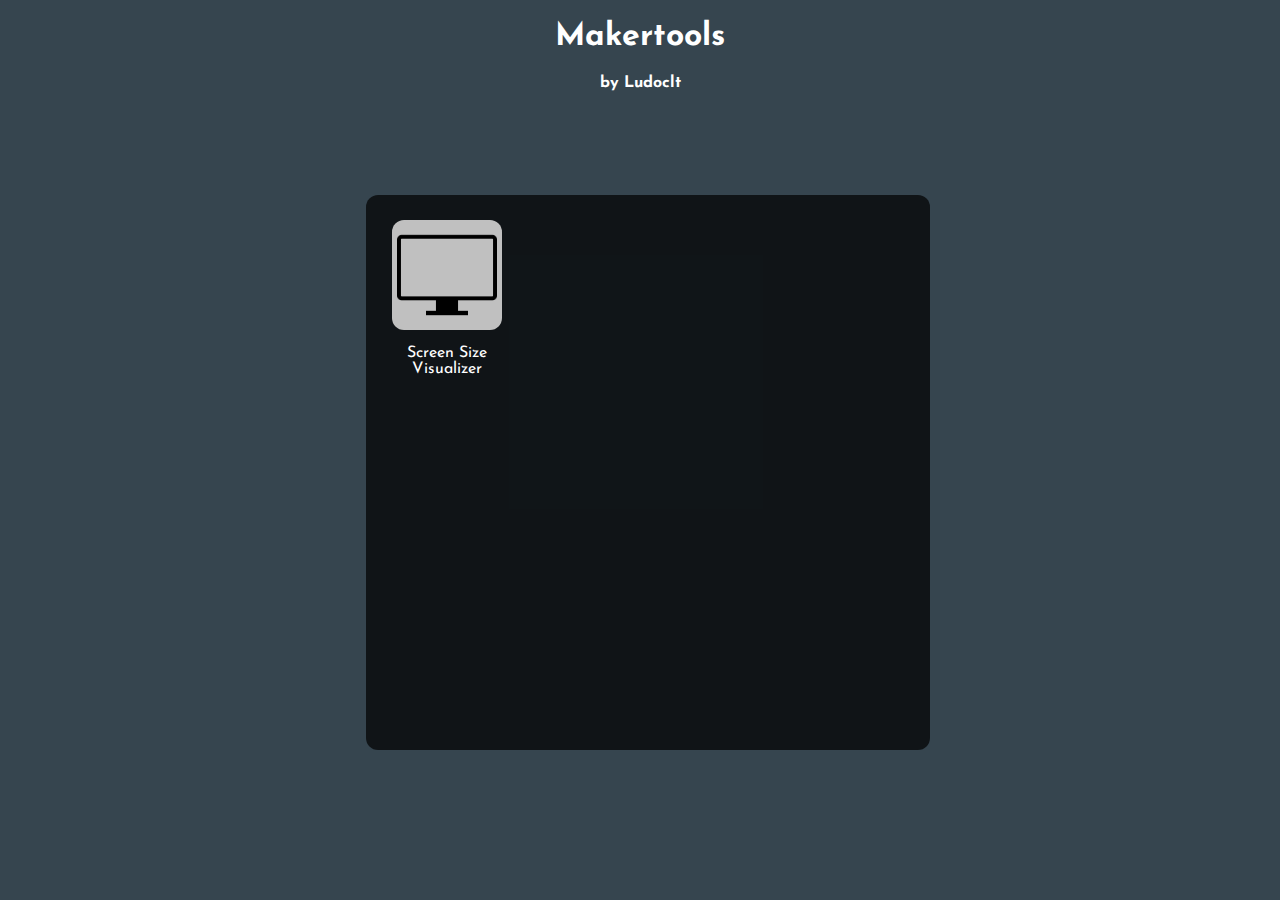
<file: index.html>
<!DOCTYPE html>
<html lang="en">
<head>
    <meta charset="UTF-8">
    <link rel="preconnect" href="https://fonts.googleapis.com">
    <link rel="preconnect" href="https://fonts.gstatic.com" crossorigin>
    <link href="https://fonts.googleapis.com/css2?family=Josefin+Sans:ital,wght@0,100..700;1,100..700&display=swap"
        rel="stylesheet">
    <meta name="viewport" content="width=device-width, initial-scale=1.0">
    <link rel="stylesheet" type="text/css" href="./css/style.css">
    <script src="./js/script.js" defer></script>
    <title>Makertools</title>
</head>
<body>
    <h1>Makertools</h1>
    <h4>by Ludoclt</h3>
    <div id="container">
        <div id="apps_container">
            <div class="app_btn">
                <img src="./assets/images/screen.png">
                <p>Screen Size Visualizer</p>
            </div>
        </div>
    </div>
</body>
</html>
</file>
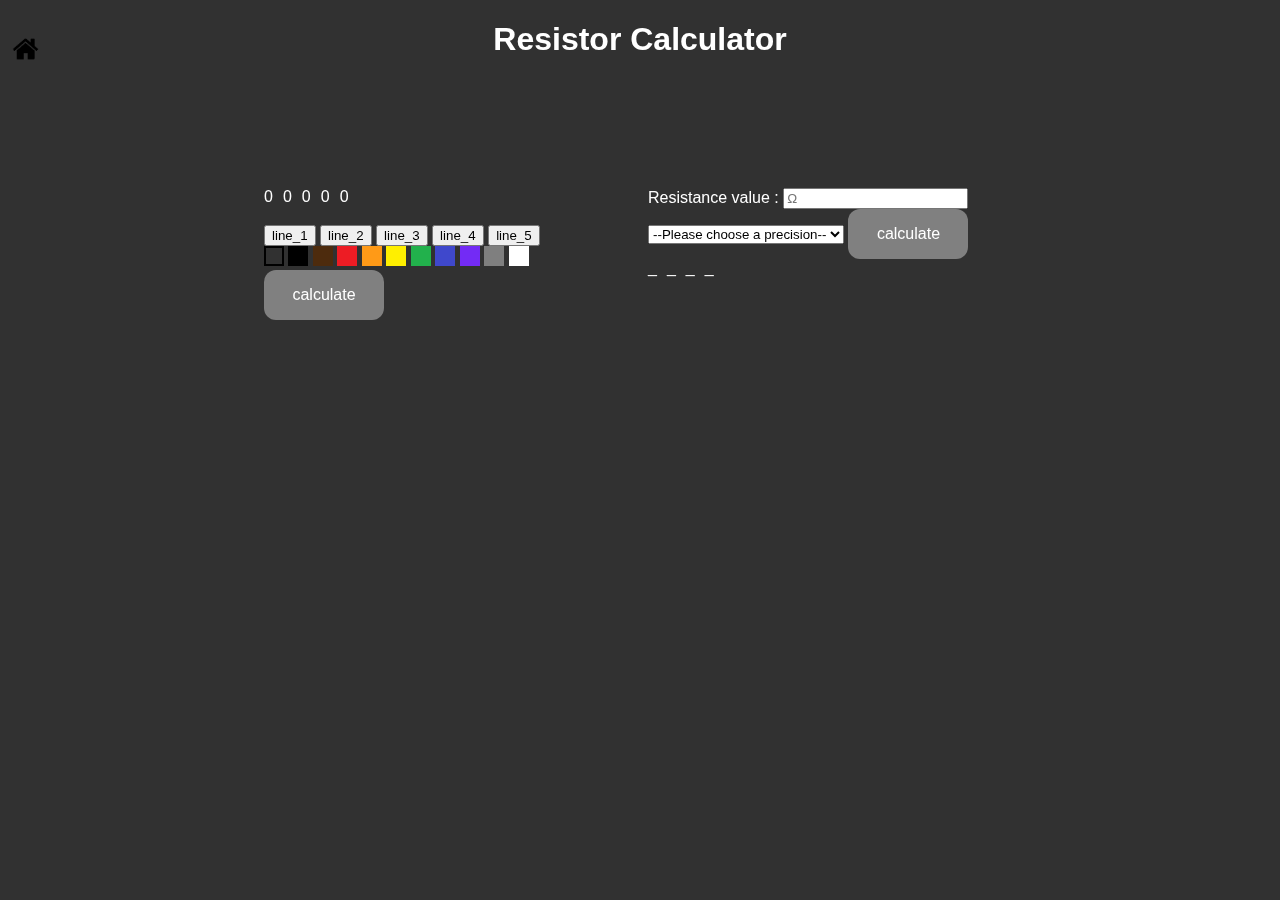
<file: ResistorCalculator/index.html>
<!DOCTYPE html>
<html lang="en">

<head>
    <meta charset="UTF-8">
    <link rel="stylesheet" type="text/css" href="./css/style.css">
    <script src="./js/script.js" defer></script>
    <title>Resistor Calculator</title>
</head>

<body>
    <h1>Resistor Calculator</h1>

    <div id="background"></div>
    <img id="home_btn" src="../assets/images/home.png">
    <div id="container">
        <div id="Resistor_3_strips">

            <div id="rendu">
                <span id="Selection_1">0</span><span id="Selection_2">0</span><span id="Selection_3">0</span><span
                    id="Selection_4">0</span><span id="Selection_5">0</span>
                <h3 id="Value"></h3>

            </div>

            <div id="segment">
                <input type="button" value="line_1" id="line_1" />
                <input type="button" value="line_2" id="line_2" />
                <input type="button" value="line_3" id="line_3" />
                <input type="button" value="line_4" id="line_4" />
                <input type="button" value="line_5" id="line_5" />

            </div>

            <div id="color_button">
                <img id="none" src="../assets/images/colors/none.png">
                <img id="black" src="../assets/images/colors/black.png">
                <img id="brown" src="../assets/images/colors/brown.png">
                <img id="red" src="../assets/images/colors/red.png">
                <img id="orange" src="../assets/images/colors/orange.png">
                <img id="yellow" src="../assets/images/colors/yellow.png">
                <img id="green" src="../assets/images/colors/green.png">
                <img id="blue" src="../assets/images/colors/blue.png">
                <img id="purple" src="../assets/images/colors/purple.png">
                <img id="grey" src="../assets/images/colors/grey.png">
                <img id="white" src="../assets/images/colors/white.png">
                <img id="gold" src="../assets/images/colors/gold.png">
                <img id="silver" src="../assets/images/colors/silver.png">

            </div>

            <input type="button" value="calculate" id="calculate" class="button" />
        </div>

        <div id="resistorToColor">

            <form>
                <label for="resistance_value">Resistance value :</label>
                <input type="number" placeholder="Ω" id="resistance_value" name="resistance">
                <select name="precision" id="resistance_precision">
                    <option value="">--Please choose a precision--</option>
                    <option value="1">1%</option>
                    <option value="2">2%</option>
                    <option value="0.5">0.5%</option>
                    <option value="0.25">0.25%</option>
                    <option value="0.1">0.1%</option>
                    <option value="0.05">0.05%</option>
                    <option value="5">5%</option>
                    <option value="10">10%</option>
                </select>

                <input type="button" value="calculate" id="calculate_colors" class="button" />

            </form>

            <span id="color_0">_</span><span id="color_1">_</span><span id="color_2">_</span><span id="color_3">_</span>

        </div>

    </div>

</body>

</html>
</file>
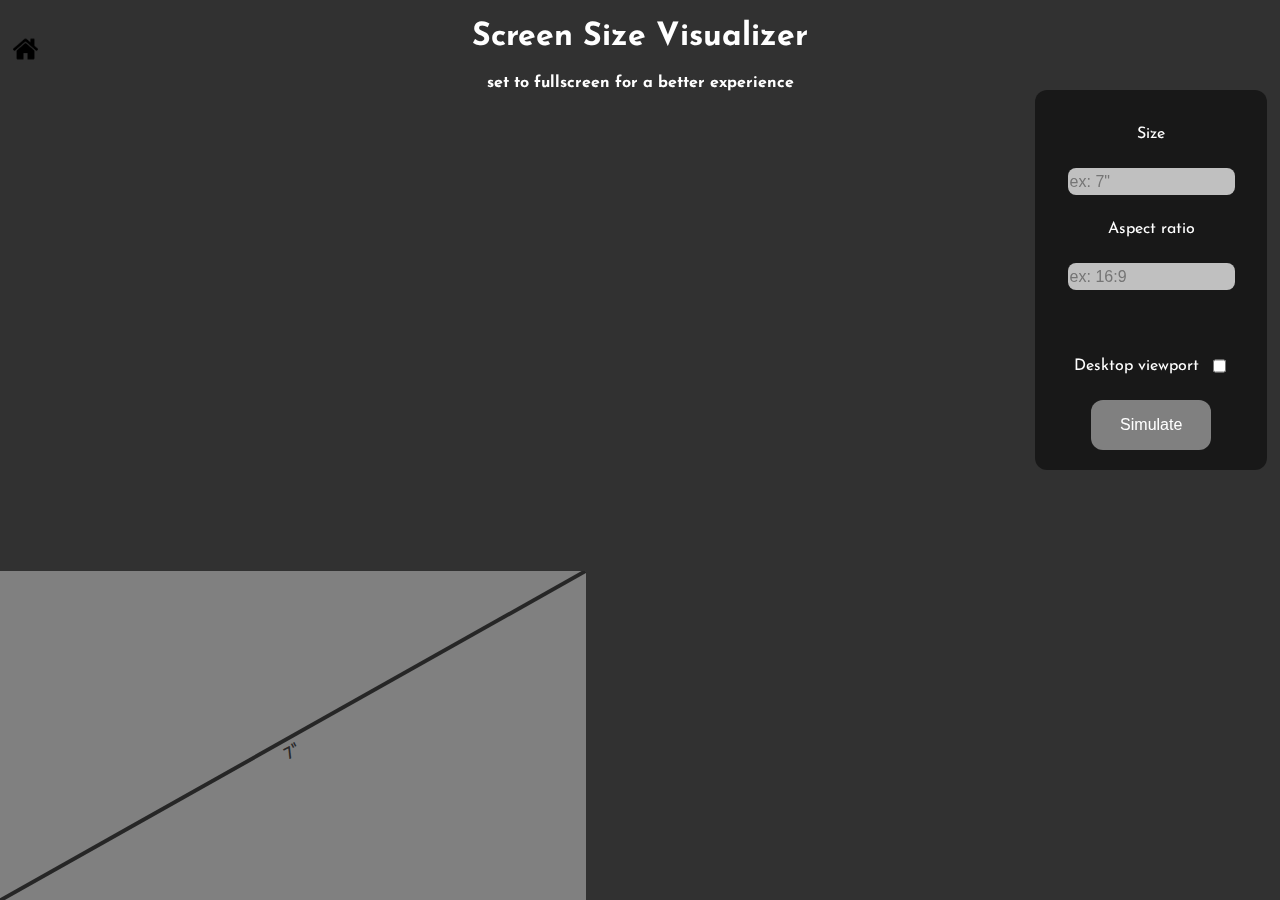
<file: ScreenSizeVisualizer/index.html>
<!DOCTYPE html>
<html lang="en">
<head>
    <meta charset="UTF-8">
    <link rel="preconnect" href="https://fonts.googleapis.com">
    <link rel="preconnect" href="https://fonts.gstatic.com" crossorigin>
    <link href="https://fonts.googleapis.com/css2?family=Josefin+Sans:ital,wght@0,100..700;1,100..700&display=swap"
        rel="stylesheet">
    <meta name="viewport" content="width=device-width, initial-scale=1.0">
    <link rel="stylesheet" type="text/css" href="./css/style.css">
    <script src="./js/script.js" defer></script>
    <title>Screen Size Visualizer</title>
</head>
<body>
    <h1>Screen Size Visualizer</h1>
    <h4>set to fullscreen for a better experience</h3>
    <div id="background"></div>
    <img id="home_btn" src="../assets/images/home.png">
    <div id="screen_sim">
        <video id="screen_capture" autoplay playsinline></video>
        <p></p>
        <svg width="100%" height="100%">
            <line x1="0" y1="100%" x2="100%" y2="0" style="stroke:rgba(0, 0, 0, 0.7);stroke-width:4" />
        </svg>
    </div>
    <div id="setup_box">
        <p>Size</p>
        <input class="textbox" type="text" placeholder='ex: 7"'>
        <p>Aspect ratio</p>
        <input class="textbox" type="text" placeholder="ex: 16:9">
        <p id="setup_alert"></p>
        <div>
            <p>Desktop viewport</p>
            <input id="desktop_checkbox" type="checkbox" />
        </div>
        <input id="simulate_btn" class="button" type="button" value="Simulate" />
    </div>
</body>
</html>
</file>
<file: css/style.css>
body {
    background-color: #36454F;
    font-family: "Josefin Sans", sans-serif;
}

h1 {
    color: white;
    text-align: center;
}

h4 {
    color: white;
    text-align: center;
}

#container {
    width: 100vw;
    height: 80vh;
    display: flex;
    justify-content: center;
    align-items: center;
}

#apps_container {
    width: 40%;
    height: 70%;
    padding: 2%;
    border-radius: 12px;
    background-color: rgba(0, 0, 0, 0.7);
    display: flex;
    flex-wrap: wrap;
    justify-content: flex-start;
    gap: 5%;
}

.app_btn {
    width: 100px;
    height: 100px;
    padding: 5px;
    border-radius: 12px;
    background-color: #C0C0C0;
    color: white;
    text-align: center;
    transition: 0.5s;
}

.app_btn:hover {
    transform: scale(1.1);
    transition: 0.5s;
}

.app_btn img {
    width: 100%;
    border-radius: 12px;
}
</file>
<file: ResistorCalculator/css/style.css>
body {
    background-color: whitesmoke;
    font-family: "Josefin Sans", sans-serif;
}

h1 {
    color: white;
    text-align: center;
}

h3 {
    color: white;
    text-align: center;
}

h4 {
    color: white;
    text-align: center;
}

#home_btn {
    position: fixed;
    top: 4vh;
    left: 1vw;
    width: 2%;
    transition: 0.5s;
}

span {
    color: white;
    margin-right: 10px;
}

label {
    color: white;
}

#container {
    width: 100vw;
    height: 80vh;
    display: flex;
    justify-content: center;
    align-items: center;
}

#Resistor_3_strips {

    width: 30%;
    height: 70%;

}

#resistorToColor {
    width: 30%;
    height: 70%;
}

#v0 {
    width: 20px;
}

#home_btn:hover {
    transform: scale(1.1);
    transition: 0.5s;
}

.button {
    width: 120px;
    height: 50px;
    background-color: grey;
    border: none;
    line-height: 0;
    color: white;
    padding: 20px;
    display: inline-block;
    font-size: 16px;
    border-radius: 12px;
}

.button:hover {
    background-color: lightgrey;
    transition: 0.7s;
}

.button:active {
    background-color: blue;
    transition: 0.1s;
}

.textbox {
    width: 85%;
    height: 25px;
    background-color: #C0C0C0;
    border: none;
    color: black;
    display: inline-block;
    font-size: 16px;
    border-radius: 8px;
}

.textbox:focus {
    outline: none;
    background-color: white;
    transition: 0.7s;
}

#background {
    position: fixed;
    top: 0;
    left: 0;
    width: 100%;
    height: 100%;
    background-color: rgba(0, 0, 0, 0.8);
    z-index: -1;
}

#screen_sim {
    position: fixed;
    bottom: 0;
    left: 0;
    background-color: grey;
}

#screen_sim>p {
    position: absolute;
    top: 50%;
    left: 50%;
    transform: translate(-50%, -50%) rotate(-28deg);
    font-size: 18px;
    color: rgba(0, 0, 0, 0.7);
}

#screen_capture {
    position: absolute;
    width: 100%;
    height: 100%;
    object-fit: cover;
    z-index: -1;
}

#setup_box {
    position: fixed;
    top: 10%;
    right: -15%;
    width: 15%;
    border: none;
    border-radius: 12px;
    background-color: rgba(0, 0, 0, 0.5);
    color: white;
    padding: 20px;
    display: flex;
    flex-direction: column;
    align-items: center;
    gap: 10px;
    transition: right 0.7s;
}

#setup_box:hover,
#setup_box.hover {
    right: 1%;
    transition: right 0.7s;
}

#setup_alert {
    color: red;
}

#setup_box div {
    width: 100%;
    display: flex;
    justify-content: center;
    gap: 10px;
}

.hidden {
    display: none !important;
}
</file>
<file: ScreenSizeVisualizer/css/style.css>
body {
    background-color: whitesmoke;
    font-family: "Josefin Sans", sans-serif;
}

h1 {
    color: white;
    text-align: center;
}

h4 {
    color: white;
    text-align: center;
}

#home_btn {
    position: fixed;
    top: 4vh;
    left: 1vw;
    width: 2%;
    transition: 0.5s;
}

#home_btn:hover {
    transform: scale(1.1);
    transition: 0.5s;
}

.button {
    width: 120px;
    height: 50px;
    background-color: grey;
    border: none;
    line-height: 0;
    color: white;
    padding: 20px;
    display: inline-block;
    font-size: 16px;
    border-radius: 12px;
}

.button:hover {
    background-color: lightgrey;
    transition: 0.7s;
}

.button:active {
    background-color: blue;
    transition: 0.1s;
}

.textbox {
    width: 85%;
    height: 25px;
    background-color: #C0C0C0;
    border: none;
    color: black;
    display: inline-block;
    font-size: 16px;
    border-radius: 8px;
}

.textbox:focus {
    outline: none;
    background-color: white;
    transition: 0.7s;
}

#background {
    position: fixed;
    top: 0;
    left: 0;
    width: 100%;
    height: 100%;
    background-color: rgba(0, 0, 0, 0.8);
    z-index: -1;
}

#screen_sim {
    position: fixed;
    bottom: 0;
    left: 0;
    background-color: grey;
}

#screen_sim > p {
    position: absolute;
    top: 50%;
    left: 50%;
    transform: translate(-50%, -50%) rotate(-28deg);
    font-size: 18px;
    color: rgba(0, 0, 0, 0.7);
}

#screen_capture {
    position: absolute;
    width: 100%;
    height: 100%;
    object-fit: cover;
    z-index: -1;
}

#setup_box {
    position: fixed;
    top: 10%;
    right: -15%;
    width: 15%;
    border: none;
    border-radius: 12px;
    background-color: rgba(0, 0, 0, 0.5);
    color: white;
    padding: 20px;
    display: flex;
    flex-direction: column;
    align-items: center;
    gap: 10px;
    transition: right 0.7s;
}

#setup_box:hover,
#setup_box.hover {
    right: 1%;
    transition: right 0.7s;
}

#setup_alert {
    color: red;
}

#setup_box div {
    width: 100%;
    display: flex;
    justify-content: center;
    gap: 10px;
}
</file>
